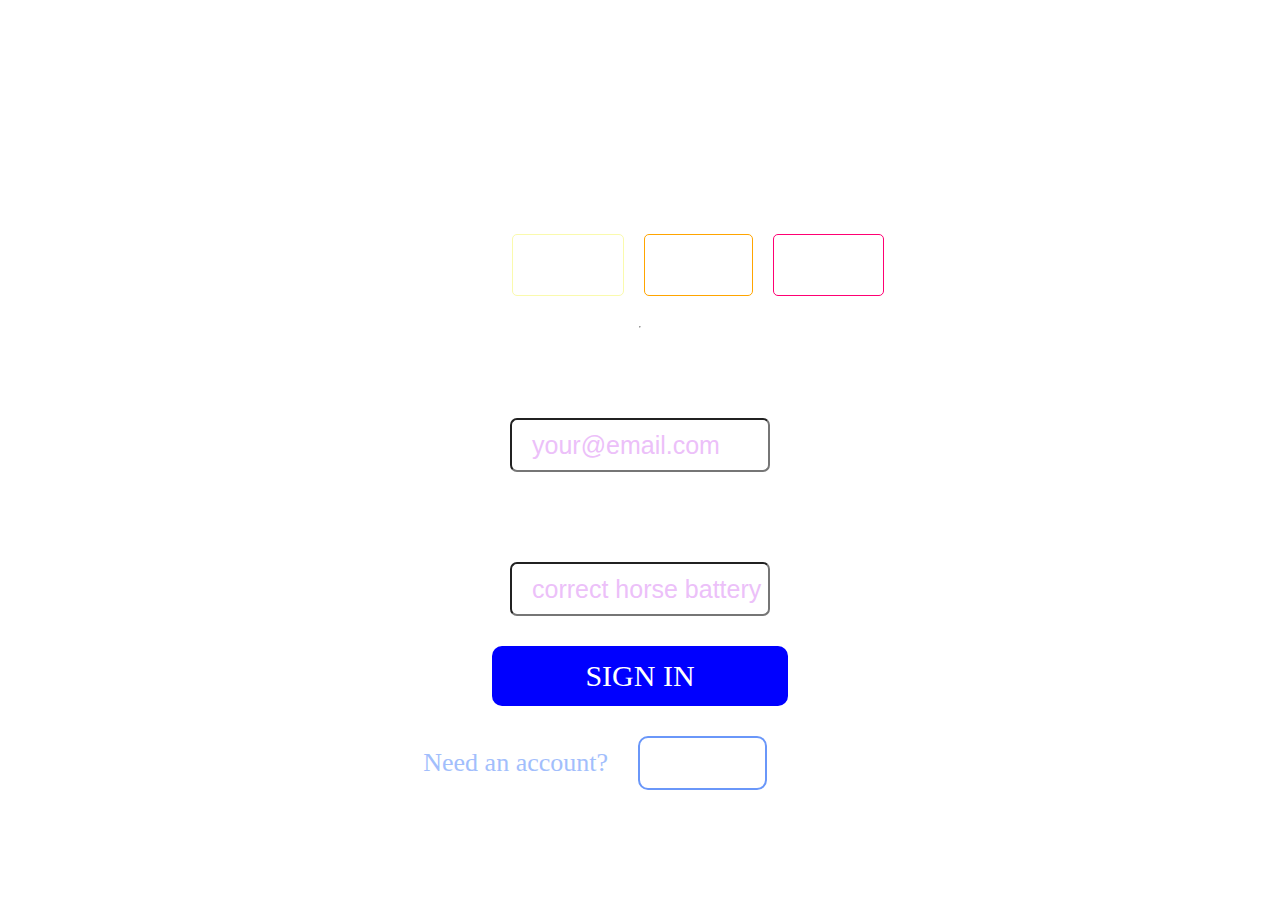
<file: singUp.html>
<!DOCTYPE html>
<html lang="en">

<head>
    <meta charset="UTF-8">
    <meta http-equiv="X-UA-Compatible" content="IE=edge">
    <meta name="viewport" content="width=device-width, initial-scale=1.0">
    <title>Document</title>
    <link rel="stylesheet" href="signUp.css">
    <link rel="stylesheet" href="https://cdnjs.cloudflare.com/ajax/libs/font-awesome/6.2.1/css/all.min.css"
        integrity="sha512-MV7K8+y+gLIBoVD59lQIYicR65iaqukzvf/nwasF0nqhPay5w/9lJmVM2hMDcnK1OnMGCdVK+iQrJ7lzPJQd1w=="
        crossorigin="anonymous" referrerpolicy="no-referrer" />
</head>

<body>


    <div class="form">
        <h1 align="center">Sign in to Render</h1>
        <div class="buttons">
            <a href=""><i class="fa-brands fa-github"></i>GitHub</a>
            <a href=""><i class="fa-brands fa-gitlab"></i>GitLab</a>
            <a href=""><i class="fa-brands fa-google"></i>Google</a>
        </div>
        <hr>
        
          <p>Email</p>   <input type="email" name="Email" id="" placeholder="your@email.com" required>
           <p> Password</p> <input type="password" name="Password" id="" placeholder="correct horse battery staple" required>

        <a href=""> <div class="sign"> SIGN IN</div></a>
        <div class="signin"><p>Need an account?</p> <span><a href="">Sign up</a></span></div>
    </div>
</body>

</html>
</file>
<file: signUp.css>
*{
    margin: 0;
    padding: 0;
    text-decoration: none;
}

body{
    background: url("https://images.unsplash.com/photo-1580824026089-8b429c3834f0?ixlib=rb-4.0.3&ixid=MnwxMjA3fDB8MHxleHBsb3JlLWZlZWR8MXx8fGVufDB8fHx8&auto=format&fit=crop&w=600&q=60");
    background-size: cover;
    display: flex;
align-items: center;
justify-content: center;
    height: 100vh;
    width: 100vw;
    margin: 0;
    gap: 30px;
}
.form{
    display: flex;
    flex-direction: column;
    align-items: center;
    width: 20%;
    gap: 30px;
    justify-content: center;
}
h1{
    width: 100%;
    color: white;
    font-size: 40px;
}
.buttons{
    width: 100%;
    display: flex;
    flex-direction: row;
    gap: 20px;
}

.buttons a{
    width: 1fr;
    background: none;
    font-size: 20px;
    padding: 10px 20px;
    border: 2px solid white;
    border-radius: 5px;
}
.buttons a:hover{
    background-color: rgba(167, 230, 255, 0.237);
}
.buttons a:nth-child(1){
    color: white;
    gap: 10px;
    display: flex;
    gap: 10px;
    border: 1px solid rgb(250, 250, 173);
}

.buttons a:nth-child(2){
    color: white;
    gap: 10px;
    display: flex;
    gap: 10px;
    border: 1px solid orange;
}

.buttons a:nth-child(3){
    color: white;
    gap: 10px;
    display: flex;
    gap: 10px;
    border: 1px solid rgb(255, 0, 115);
}

/* .label{
    display: flex;
    flex-direction: column;
    /* gap: 40px; 
    width: 100%;
} */

 input{
    margin-left: -cm;
    border-radius: 7px;
    color: white;
    font-size: 25px;
    width: 100%;
    background-color: inherit;
    height: 50px;
}
/* .label{
    color: white;
    font-size: 20px;
    display: flex;
    flex-direction: column;
    align-items: ;
    justify-content:;
    width: 80%;
} */

input::placeholder{
    font-size: 25px;
    padding-top: 10px;
    padding-left: 20px;
    color: rgb(236, 192, 249);
}

p{
    margin-left: -8cm;
    color: white;
    font-size: 26px;
}

/* .sign{
    width: 100%;
    height: 40px;
    padding: 10px 20px;
    display: flex;
    align-items: center;
    justify-content: center;
    font-size: 30px;
    color: white;
    border-radius: 10px;
    background-color: blue;
} */

 a{
    color: white;
    width: 100%; width: 100%;
    height: 40px;
    padding: 10px 20px;
    display: flex;
    align-items: center;
    justify-content: center;
    font-size: 30px;
    color: white;
    border-radius: 10px;
    background-color: blue;
}

.signin{
    width: 100%;
    display: flex;
    margin-left: 5cm;
    flex-direction: row;
    justify-content: center;
    gap: 30px;
    align-items: center;
}
.signin p{
    font-size: 1fr;
    color: rgb(162, 190, 252);

}

.signin a{
    width: 1fr;
    height: 30px;
    padding: 10px 10px;
    border-radius: 10px;
    background:none;
    font-weight: 600;
    color: white;
    font-size: 25px;
    border: 2px solid rgb(106, 151, 249);
}

.signin a:hover{
    background-color: rgba(0, 0, 0, 0.361);
}
</file>
